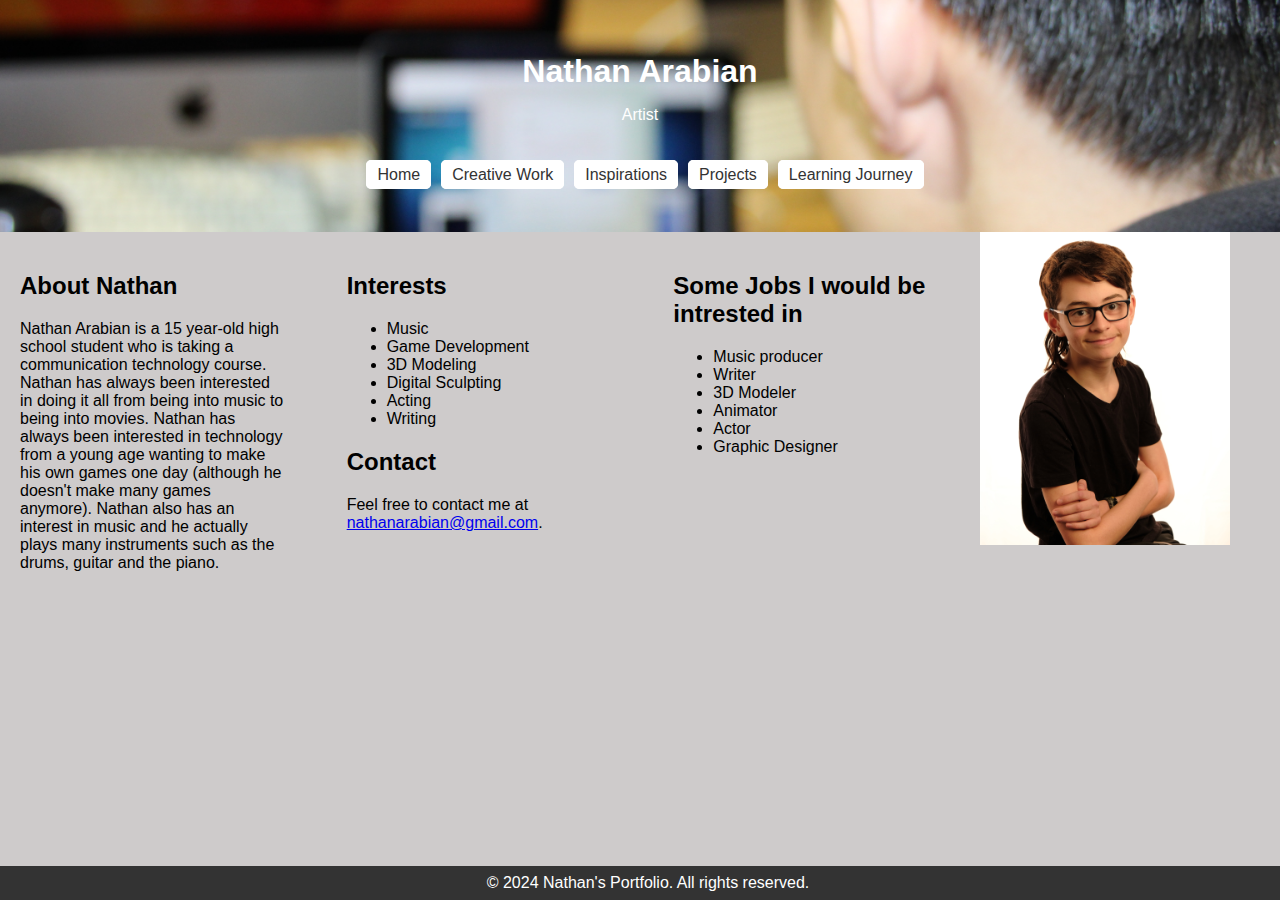
<file: index.html>
<!DOCTYPE html>
<html lang="en">
<head>
    <link rel="stylesheet" href="CSS.css">
    <meta charset="UTF-8">
    <meta name="viewport" content="width=device-width, initial-scale=1.0">
    <title>Nathan Arabian's Portfolio</title>


</head>
<body>


    <header>
            <h1>Nathan Arabian</h1>
            <p>Artist</p>
   
            <!-- Add navigation links -->
            <nav class="dropdown">
                <ul>
                    <li><a href="index.html">Home</a></li>
                    <li><a href="Creativework.html">Creative Work</a></li>
                    <li><a href="insperations.html">Inspirations</a></li>
                    <li><a href="projects.html">Projects</a></li>
                    <li><a href="LearningJourny.html">Learning Journey</a></li>
                </ul>
            </nav>
        </header>
    </header>





    <div class="flex-container">
            <section>
        <h2>About Nathan</h2>
        <p>Nathan Arabian is a 15 year-old high school student who is taking a communication technology course. Nathan has always been interested in doing it all from being into music to being into movies. Nathan has always been interested in technology from a young age wanting to make his own games one day (although he doesn't make many games anymore). Nathan also has an interest in music and he actually plays many instruments such as the drums, guitar and the piano.</p>
    </section>
        <section>
            <h2>Interests</h2>
            <ul>
                <li>Music</li>
                <li>Game Development</li>
                <li>3D Modeling</li>
                <li>Digital Sculpting</li>
                <li>Acting</li>
                <li>Writing</li>
            </ul>
            <h2>Contact</h2>
        <p>Feel free to contact me at <a href="mailto:nathanarabian@gmail.com">nathanarabian@gmail.com</a>.</p>
        </section>

                <section>
            <h2>Some Jobs I would be intrested in</h2>
            <ul>
                <li>Music producer</li>
                <li>Writer</li>
                <li>3D Modeler</li>
                <li>Animator</li>
                <li>Actor</li>
                <li>Graphic Designer</li>
            </ul>
        </section>
        
        
        <!-- Move the image inside the flex-container -->
        <img src="IMG_4741.JPG" alt="My Image" width="250" height="300">
    </div>


    <section>
       
    </section>


    <footer>
        &copy; 2024 Nathan's Portfolio. All rights reserved.
    </footer>


</body>
</html>
</file>
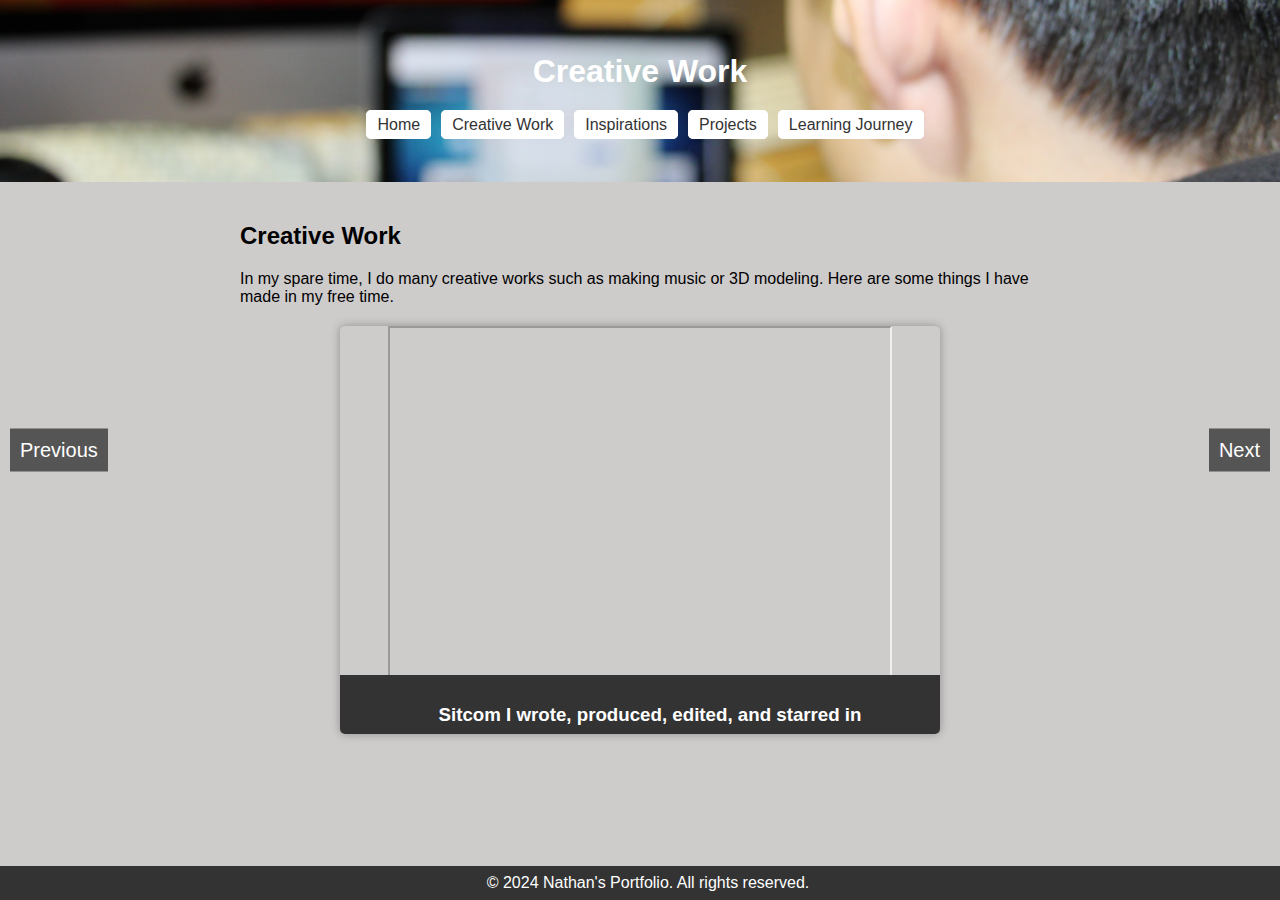
<file: Creativework.html>
<!DOCTYPE html>
<html lang="en">
<head>
    <link rel="stylesheet" href="CSS.css">
    <meta charset="UTF-8">
    <meta name="viewport" content="width=device-width, initial-scale=1.0">
    <title>Nathan Arabian's Portfolio</title>
</head>
<body>
    <header>
        <h1>Creative Work</h1>
        <!-- Add navigation links -->
        <nav class="dropdown">
            <ul>
                <li><a href="index.html">Home</a></li>
                <li><a href="Creativework.html">Creative Work</a></li>
                <li><a href="insperations.html">Inspirations</a></li>
                <li><a href="projects.html">Projects</a></li>
                <li><a href="LearningJourny.html">Learning Journey</a></li>
            </ul>
        </nav>
    </header>

    <section>
        <h2>Creative Work</h2>
        <p>In my spare time, I do many creative works such as making music or 3D modeling. Here are some things I have made in my free time.</p>

        <div class="carousel">
            <div class="carousel-text">
                <h3>Sitcom I wrote, produced, edited, and starred in</h3>
            </div>
            <div class="slide">
                <iframe width="500" height="400" src="https://www.youtube.com/embed/x8iwm7Py3DU?si=BrJnoWgh38Gdpxb0"></iframe>
            </div>

             <div class="slide">
                <img src="Funko.jpg" alt="" width="450" height="300">
                <div class="carousel-text">
                    <h3>I turned myself into a Funko Pop using Blender's 3D modeling software</h3>
                </div>
            </div>

<div class="slide">
    <img src="THESPOT.jpg" alt="" width="350" height="300">
            <div class="carousel-text">
                <h3>I used Blender to 3D sculpt The Spot from Spider-Man Across the Spider-Verse</h3>
            </div>
       </div>

            <div class="slide">
                <img src="Sword.png" alt="" width="300" height="350">
            <div class="carousel-text">
                <h3>I used Blender to create a sword</h3>
            </div>
           
            </div>

            <div class="carousel-text">
                <h3>A Guitar Cover I did of Green Day's "Basket Case"</h3>
            </div>
            <div class="slide">
                <iframe src="https://www.youtube.com/embed/PMp701Aydmw?si=1CJp_Uhid5ZTNoYe" frameborder="0" width="500" height="400"></iframe>
            </div>
        </div>

        <button class="carousel-btn prev" onclick="plusSlides(-1)">Previous</button>
        <button class="carousel-btn next" onclick="plusSlides(1)">Next</button>

        <script>
            let slideIndex = 1;
            showSlides(slideIndex);
        
            function plusSlides(n) {
                showSlides(slideIndex += n);
            }
        
            function showSlides(n) {
                let i;
                const slides = document.getElementsByClassName("slide");
                const carouselTexts = document.getElementsByClassName("carousel-text");
                
                if (n > slides.length) { slideIndex = 1; }
                if (n < 1) { slideIndex = slides.length; }
                
                for (i = 0; i < slides.length; i++) {
                    slides[i].style.display = "none";
                    carouselTexts[i].style.display = "none";
                }
                
                slides[slideIndex - 1].style.display = "block";
                carouselTexts[slideIndex - 1].style.display = "block";
            }
        </script>
        
    </section>
    <footer>
        &copy; 2024 Nathan's Portfolio. All rights reserved.
    </footer>

</body>
</html>
</file>
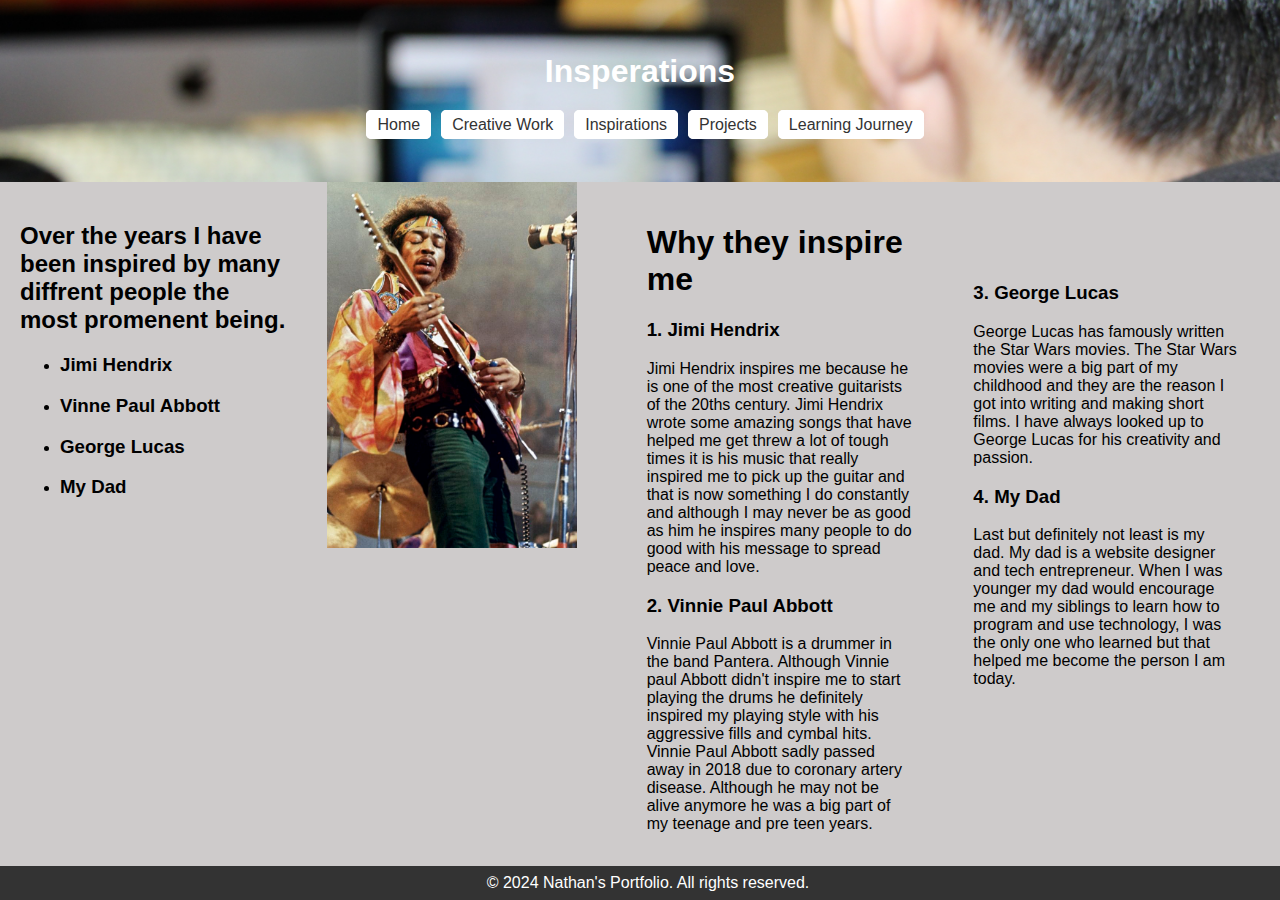
<file: insperations.html>
<!DOCTYPE html>
<html lang="en">
<head>
    <link rel="stylesheet" href="CSS.css">
    <meta charset="UTF-8">
    <meta name="viewport" content="width=device-width, initial-scale=1.0">
    <title>Nathan Arabian's Portfolio</title>


</head>
<body>


    <header>
            <h1>Insperations</h1>


   
            <!-- Add navigation links -->
            <nav class="dropdown">
                <ul>
                    <li><a href="index.html">Home</a></li>
                    <li><a href="Creativework.html">Creative Work</a></li>
                    <li><a href="insperations.html">Inspirations</a></li>
                    <li><a href="projects.html">Projects</a></li>
                    <li><a href="LearningJourny.html">Learning Journey</a></li>
                </ul>
            </nav>
        </header>
    </header>  


    <div class="flex-container">
        <section>
            <h2>Over the years I have been inspired by many diffrent people the most promenent being.</h2>
            <ul>
<li><h3>Jimi Hendrix</h3></li>
<li><h3>Vinne Paul Abbott</h3></li>
<li><h3>George Lucas</h3></li>
<li><h3>My Dad</h3></li>




            </ul>
        </section>
<img src="61WtaeEo2RL.jpg" alt="" width="250" height="300">
    <section>
        <h1>Why they inspire me</h1>
        <h3>1. Jimi Hendrix </h3>
        <body>
           
        Jimi Hendrix inspires me because he is one of the most creative guitarists of the 20ths century. Jimi Hendrix wrote some amazing songs that have helped me get threw a lot of tough times it is his music that really inspired me to pick up the guitar and that is now something I do constantly and although I may never be as good as him he inspires many people to do good with his message to spread peace and love.
        </body>
        <h3>2. Vinnie Paul Abbott</h3>
        <body>
            Vinnie Paul Abbott is a drummer in the band Pantera. Although Vinnie paul Abbott didn't inspire me to start playing the drums he definitely inspired my playing style with his aggressive fills and cymbal hits. Vinnie Paul Abbott sadly passed away in 2018 due to coronary artery disease. Although he may not be alive anymore he was a big part of my teenage and pre teen years.
        </body>
    </section>
        <section>
            <h1>‎ </h1>
        <h3>3. George Lucas </h3>
        <body>
            George Lucas has famously written the Star Wars movies. The Star Wars movies were a big part of my childhood and they are the reason I got into writing and making short films. I have always looked up to George Lucas for his creativity and passion.
        </body>
        <h3>4. My Dad</h3>
        <body>
            Last but definitely not least is my dad. My dad is a website designer and tech entrepreneur. When I was younger my dad would encourage me and my siblings to learn how to program and use technology, I was the only one who learned but that helped me become the person I am today.
        </body>
    </section>
   
   
</div>
<section></section>
    <footer>
        &copy; 2024 Nathan's Portfolio. All rights reserved.
    </footer>


</body>
</html>
</file>
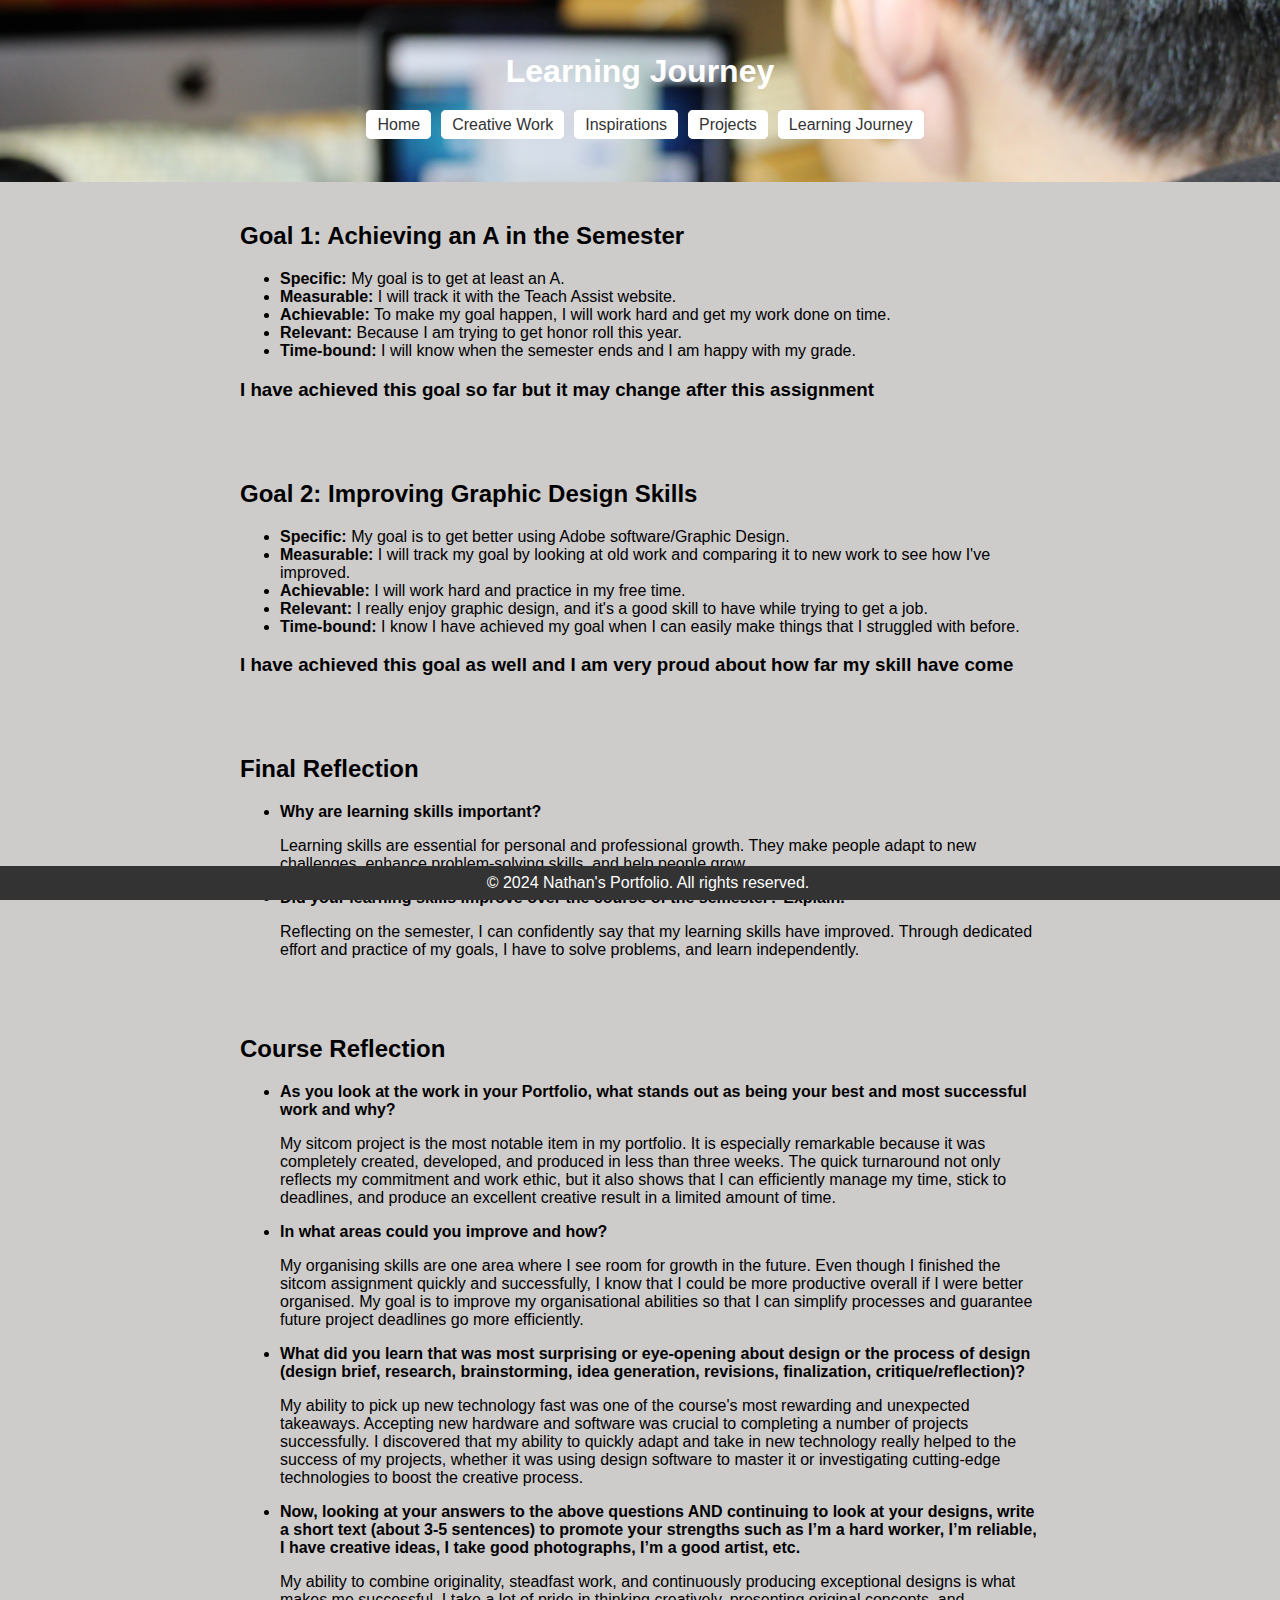
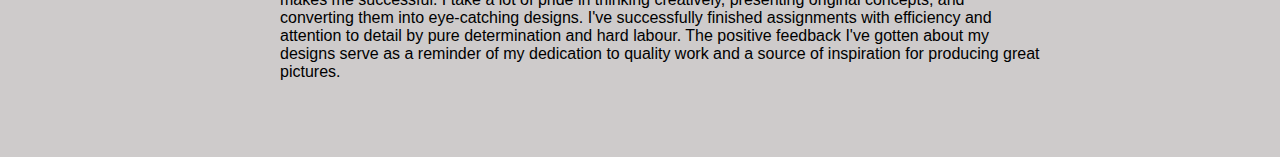
<file: LearningJourny.html>
<!DOCTYPE html>
<html lang="en">
<head>
    <link rel="stylesheet" href="CSS.css">
    <meta charset="UTF-8">
    <meta name="viewport" content="width=device-width, initial-scale=1.0">
    <title>Nathan Arabian's Portfolio</title>

</head>
<body>

    <header>
            <h1>Learning Journey</h1>
    
            <!-- Add navigation links -->
            <nav class="dropdown">
                <ul>
                    <li><a href="index.html">Home</a></li>
                    <li><a href="Creativework.html">Creative Work</a></li>
                    <li><a href="insperations.html">Inspirations</a></li>
                    <li><a href="projects.html">Projects</a></li>
                    <li><a href="LearningJourny.html">Learning Journey</a></li>
                </ul>
            </nav>
        </header>
    </header>
   
    <section>
        <h2>Goal 1: Achieving an A in the Semester</h2>
        <ul>
            <li><strong>Specific:</strong> My goal is to get at least an A.</li>
            <li><strong>Measurable:</strong> I will track it with the Teach Assist website.</li>
            <li><strong>Achievable:</strong> To make my goal happen, I will work hard and get my work done on time.</li>
            <li><strong>Relevant:</strong> Because I am trying to get honor roll this year.</li>
            <li><strong>Time-bound:</strong> I will know when the semester ends and I am happy with my grade.</li>
        </ul>
        <h3>I have achieved this goal so far but it may change after this assignment</h3>
    </section>

    <section>
        <h2>Goal 2: Improving Graphic Design Skills</h2>
        <ul>
            <li><strong>Specific:</strong> My goal is to get better using Adobe software/Graphic Design.</li>
            <li><strong>Measurable:</strong> I will track my goal by looking at old work and comparing it to new work to see how I've improved.</li>
            <li><strong>Achievable:</strong> I will work hard and practice in my free time.</li>
            <li><strong>Relevant:</strong> I really enjoy graphic design, and it's a good skill to have while trying to get a job.</li>
            <li><strong>Time-bound:</strong> I know I have achieved my goal when I can easily make things that I struggled with before.</li>
        </ul>
        <h3>I have achieved this goal as well and I am very proud about how far my skill have come</h3>
    </section>
    <section>
        <h2>Final Reflection</h2>
        <ul>
            <li><strong>Why are learning skills important?</strong></li>
            <p>Learning skills are essential for personal and professional growth. They make people adapt to new challenges, enhance problem-solving skills, and help people grow</p>
            <li><strong>Did your learning skills improve over the course of the semester? Explain.</strong></li>
            <p>Reflecting on the semester, I can confidently say that my learning skills have improved. Through dedicated effort and practice of my goals, I have to solve problems, and learn independently.</p>
        </ul>
    </section>
<section>
    <h2>Course Reflection</h2>
    <ul>
        <li><strong>As you look at the work in your Portfolio, what stands out as being your best and most successful work and why?</strong></li>
        <p>My sitcom project is the most notable item in my portfolio. It is especially remarkable because it was completely created, developed, and produced in less than three weeks. The quick turnaround not only reflects my commitment and work ethic, but it also shows that I can efficiently manage my time, stick to deadlines, and produce an excellent creative result in a limited amount of time.</p>
        <li><strong>In what areas could you improve and how?</strong></li>
        <p>My organising skills are one area where I see room for growth in the future. Even though I finished the sitcom assignment quickly and successfully, I know that I could be more productive overall if I were better organised. My goal is to improve my organisational abilities so that I can simplify processes and guarantee future project deadlines go more efficiently.</p>
        <li><strong>What did you learn that was most surprising or eye-opening about design or the process of design (design brief, research, brainstorming, idea generation, revisions, finalization, critique/reflection)?</strong></li>
        <p>My ability to pick up new technology fast was one of the course's most rewarding and unexpected takeaways. Accepting new hardware and software was crucial to completing a number of projects successfully. I discovered that my ability to quickly adapt and take in new technology really helped to the success of my projects, whether it was using design software to master it or investigating cutting-edge technologies to boost the creative process.</p>
        <li><strong>Now, looking at your answers to the above questions AND continuing to look at your designs, write a short text (about 3-5 sentences) to promote your strengths such as I’m a hard worker, I’m reliable, I have creative ideas, I take good photographs, I’m a good artist, etc.</strong></li>
        <p>My ability to combine originality, steadfast work, and continuously producing exceptional designs is what makes me successful. I take a lot of pride in thinking creatively, presenting original concepts, and converting them into eye-catching designs. I've successfully finished assignments with efficiency and attention to detail by pure determination and hard labour. The positive feedback I've gotten about my designs serve as a reminder of my dedication to quality work and a source of inspiration for producing great pictures.</p>
    </ul>
</section>

<section></section>

    <footer>
        &copy; 2024 Nathan's Portfolio. All rights reserved.
    </footer>

</body>
</html>
</file>
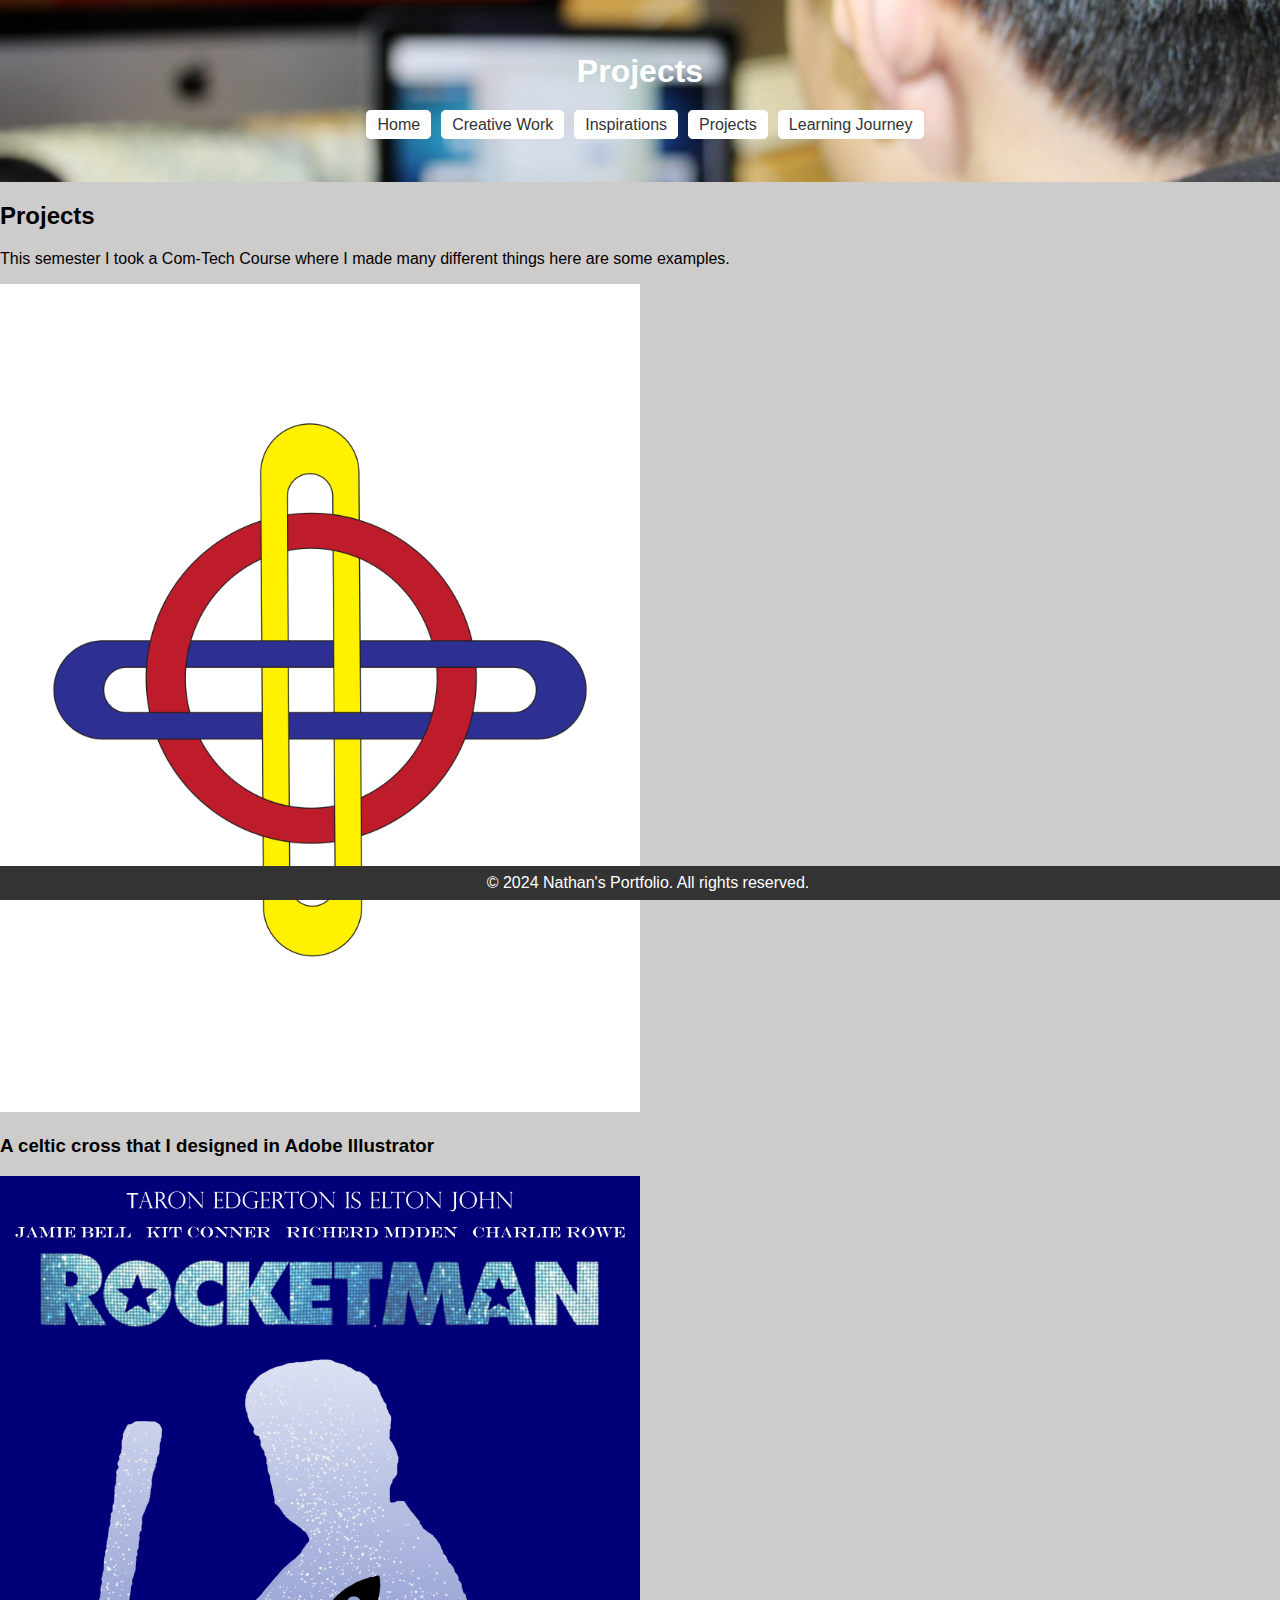
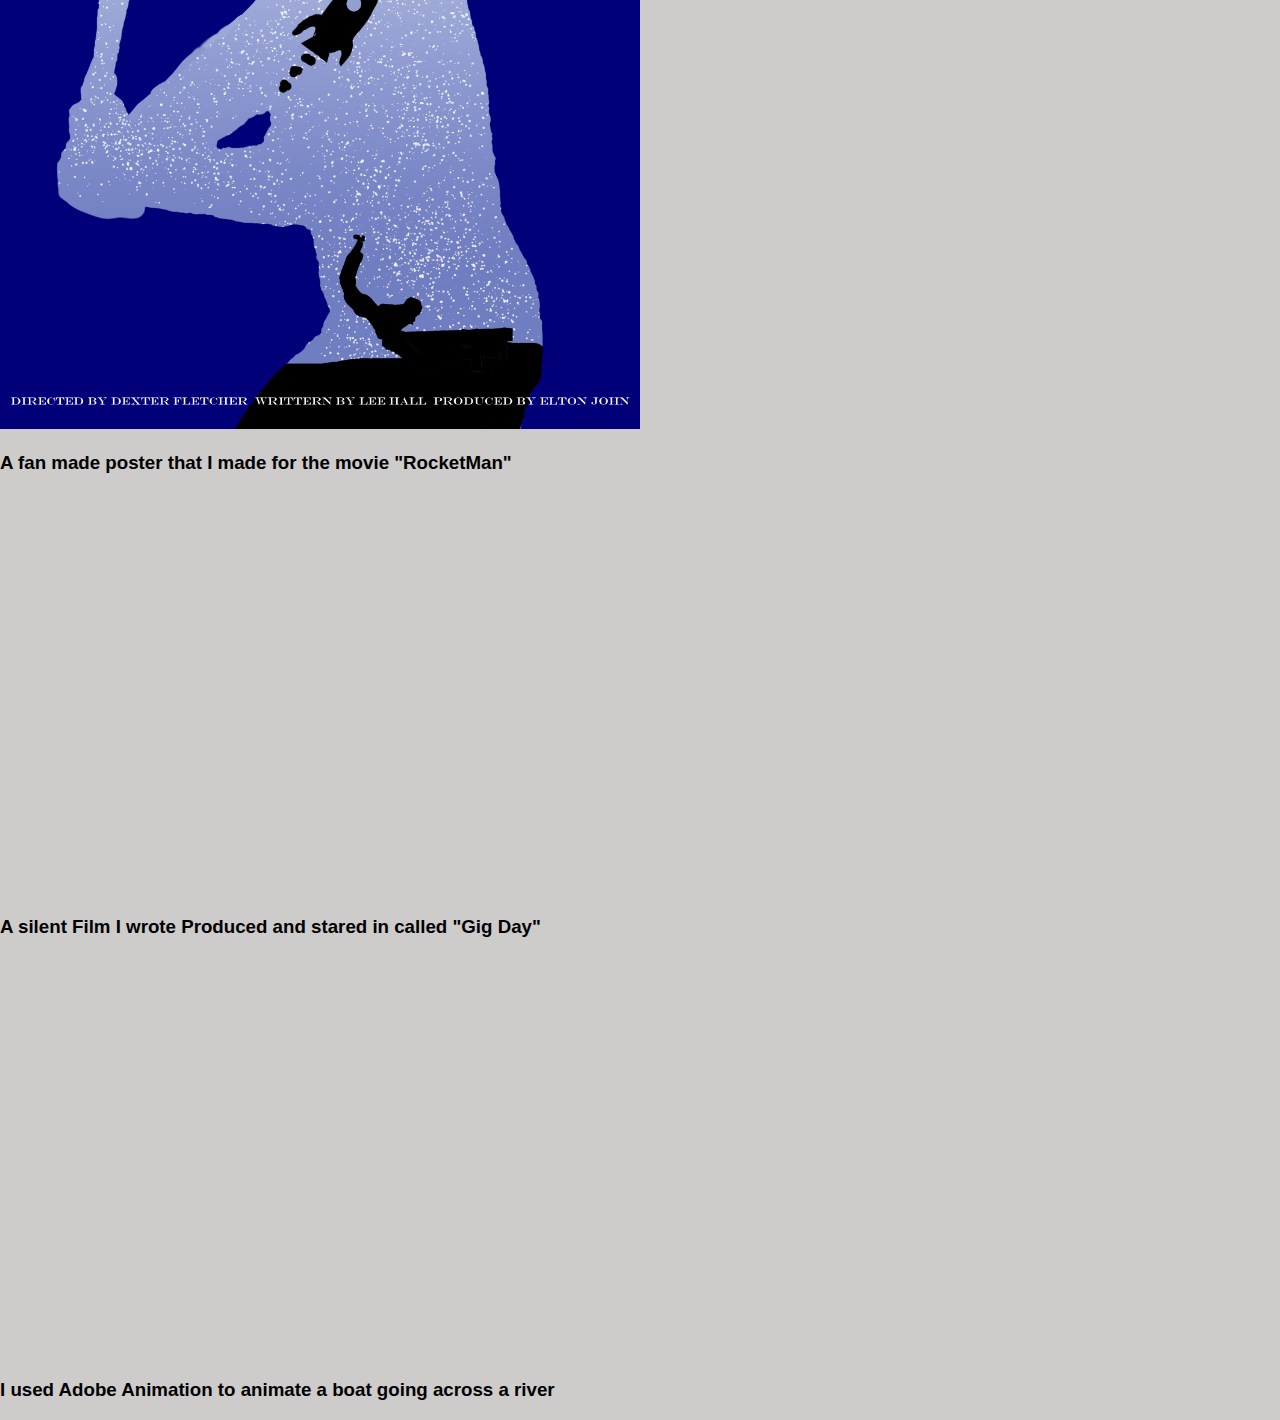
<file: projects.html>
<!DOCTYPE html>
<html lang="en">
<head>
    <link rel="stylesheet" href="CSS.css">
    <meta charset="UTF-8">
    <meta name="viewport" content="width=device-width, initial-scale=1.0">
    <title>Nathan Arabian's Portfolio</title>
</head>
<body>
    <header>
        <h1>Projects</h1>
        <!-- Add navigation links -->
        <nav class="dropdown">
            <ul>
                <li><a href="index.html">Home</a></li>
                <li><a href="creativework.html">Creative Work</a></li>
                <li><a href="insperations.html">Inspirations</a></li>
                <li><a href="projects.html">Projects</a></li>
                <li><a href="LearningJourny.html">Learning Journey</a></li>
            </ul>
        </nav>
    </header>
        <h2>Projects</h2>
        <p>This semester I took a Com-Tech Course where I made many different things here are some examples.</p>
<div>
    <img src="Cross-1.png" alt="" width="50%" height="50%">
    <div>
        <h3>A celtic cross that I designed in Adobe Illustrator</h3>
    </div>
</div>

<div>
    <img src="Rocketmanposter.png" alt="" width="50%" height="50%">
    <div>
        <h3>A fan made poster that I made for the movie "RocketMan"</h3>
    </div>
</div>

<div>
    <iframe src="https://www.youtube.com/embed/_DqqIPecd0c?si=3pauEdXv4pYbtcAI" frameborder="0" width="500" height="400"></iframe>
    <div>
        <h3>A silent Film I wrote Produced and stared in called "Gig Day"</h3>
    </div>
</div>

<div>
    <iframe src="https://www.youtube.com/embed/OaCCXya-dz8?si=zueqNEUib6FjQ9Yu" frameborder="0" width="500" height="400"></iframe>
    <div>
        <h3>I used Adobe Animation to animate a boat going across a river</h3>
    </div>
</div>

    <footer>
        &copy; 2024 Nathan's Portfolio. All rights reserved.
    </footer>

</body>
</html>
</file>
<file: CSS.css>
body {
    font-family: Arial, sans-serif;
    margin: 0;
    padding: 0;
    background-color: #cecbcb;
}

header {
    background-color: #333;
    color: #fff;
    padding: 2em;
    text-align: center;
    position: relative;
    background-image: url('O_S.JPG'); /* Replace 'your-image-url.jpg' with the path or URL of your image */
    background-size: cover; /* Adjust the background size as needed */
    background-position: center center; /* Center the background image */
}

section {
    padding: 20px;
    max-width: 800px;
    margin: 0 auto;
}

footer {
    background-color: #333;
    color: #fff;
    text-align: center;
    padding: .5em;
    position: fixed;
    bottom: 0;
    width: 100%;
}
.flex-container > div {
    background-color: #f1f1f1;
    width: 100px;
    margin: 10px;
    text-align: justify;
    line-height: 75px;
    font-size: 30px;
}
.flex-container {
    display: flex;
}

.flex-container section {
    flex: 1;
    margin-right: 20px;
}

.flex-container img {
    max-width: 100%;
    height: 100%;
    margin-right: 50px;
}

header h1 {
    margin-bottom: 0;
}

nav {
    margin-top: 10px;
}

nav ul {
    list-style-type: none;
    padding: 0;
    display: flex;
}

nav li {
    margin-right: 10px;
}

nav a {
    text-decoration: solid;
    color: #333;
    padding: 5px 10px;
    border: 1px solid #ffffff;
    border-radius: 5px;
    background-color: #ffffff;

}
.dropdown {
    position: relative;
    display: inline-block;
    margin-left: 20px;
}
.rotate_image {
    -webkit-transform: rotate(90deg);
    -moz-transform: rotate(90deg);
    -ms-transform: rotate(90deg);
    -o-transform: rotate(90deg);
    transform: rotate(90deg);
}

.carousel {
    position: relative;
    max-width: 600px;
    margin: 20px auto;
    overflow: hidden;
    border-radius: 5px;
    box-shadow: 0 0 10px rgba(0, 0, 0, 0.3);
}

.slide {
    display: none;
    width: 100%;
    text-align: center;
}

.slide img {
    width: 100%;
}

.carousel-text {
    position: absolute;
    bottom: -20px;
    left: 0;
    width: 100%;
    padding: 10px;
    background-color: #333;
    color: white;
    text-align: center;
}

.carousel-btn {
    position: absolute;
    top: 50%;
    transform: translateY(-50%);
    font-size: 20px;
    cursor: pointer;
    background-color: #555;
    color: white;
    border: none;
    padding: 10px;
}

.carousel-btn:hover {
    background-color: #333;
}

.carousel-btn.prev {
    left: 10px;
}

.carousel-btn.next {
    right: 10px;
}
@media only screen and (max-width: 767px) {
    header {
        padding: 1em;
    }

    .flex-container {
        flex-direction: column;
    }

    .flex-container section {
        margin-right: 0;
    }

    .flex-container img {
        margin-right: 0;
    }

    .carousel {
        max-width: 100%;
    }
}

/* Add this media query for even smaller screens */
@media only screen and (max-width: 479px) {
    nav ul {
        flex-direction: column;
    }

    nav li {
        margin-right: 0;
        margin-bottom: 5px;
    }

    .dropdown {
        margin-left: 0;
    }
}

/* Add this media query to adjust footer on smaller screens */
@media only screen and (max-width: 479px) {
    footer {
        position: relative;
    }
}
</file>
